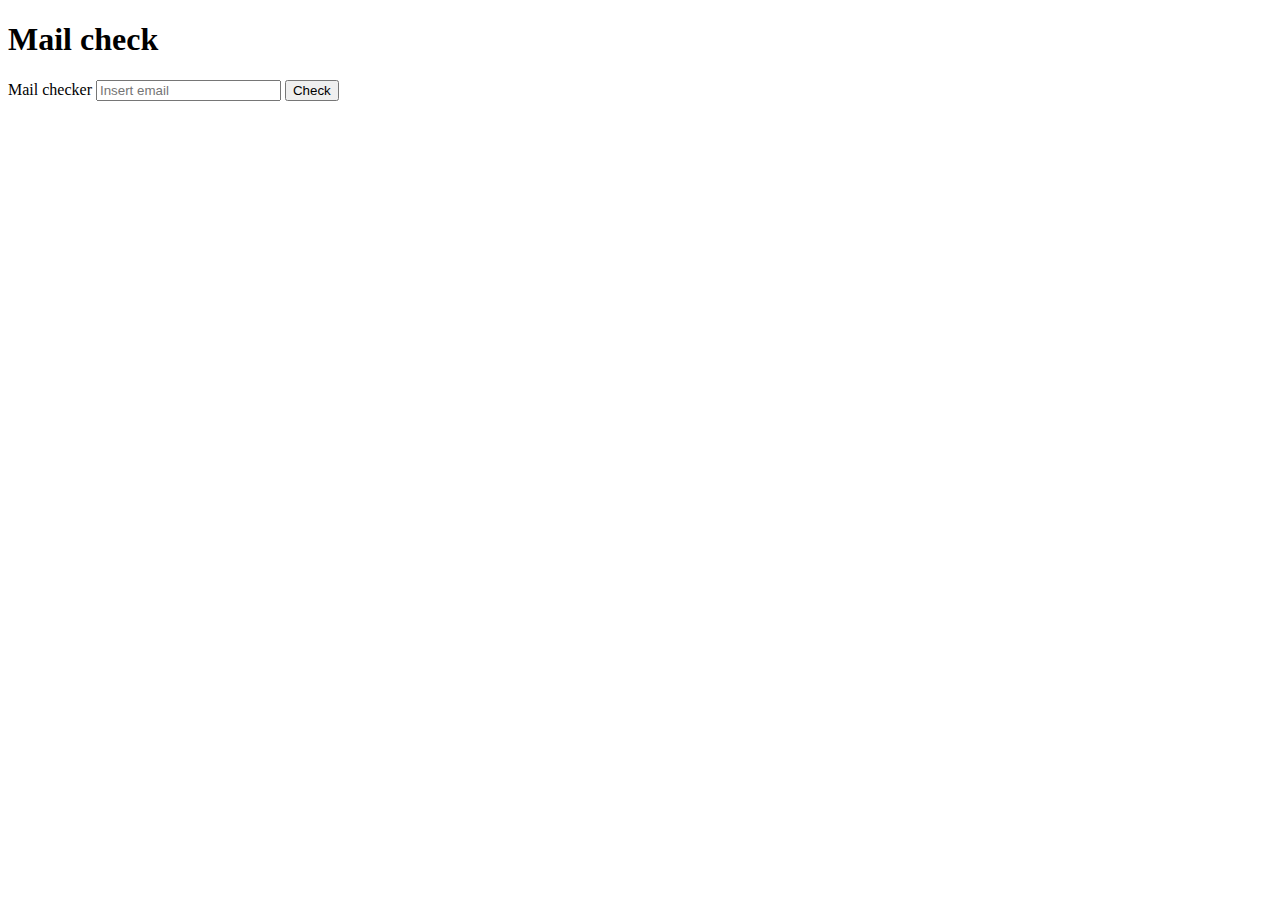
<file: mail/index.html>
<!DOCTYPE html>
<html lang="en">
<head>
    <meta charset="UTF-8">
    <meta http-equiv="X-UA-Compatible" content="IE=edge">
    <meta name="viewport" content="width=device-width, initial-scale=1.0">
    <link href="https://cdn.jsdelivr.net/npm/bootstrap@5.2.0-beta1/dist/css/bootstrap.min.css" rel="stylesheet" integrity="sha384-0evHe/X+R7YkIZDRvuzKMRqM+OrBnVFBL6DOitfPri4tjfHxaWutUpFmBp4vmVor" crossorigin="anonymous">
    <title>Mail</title>
</head>
<body>
    
    <main>
        <div class="container">
            <h1 class="mb-4">Mail check</h1>
            <div class="row justify-content-center">
                <div class="col">
                    <label for="mailCheck">Mail checker</label>
                    <input type="email" id="mailCheck" name="mailCheck" placeholder="Insert email" required>
                    <button class="btn btn-primary btnCheckMail">Check</button>
            </div>
            <div class="row my-5">
                <div class="col">
                    <div>
                        <h1 class="printMessage"></h1>
                    </div>
                </div>
            </div>
        </div>
    </main>

    <script src="js/action.js"></script>
</body>
</html>
</file>
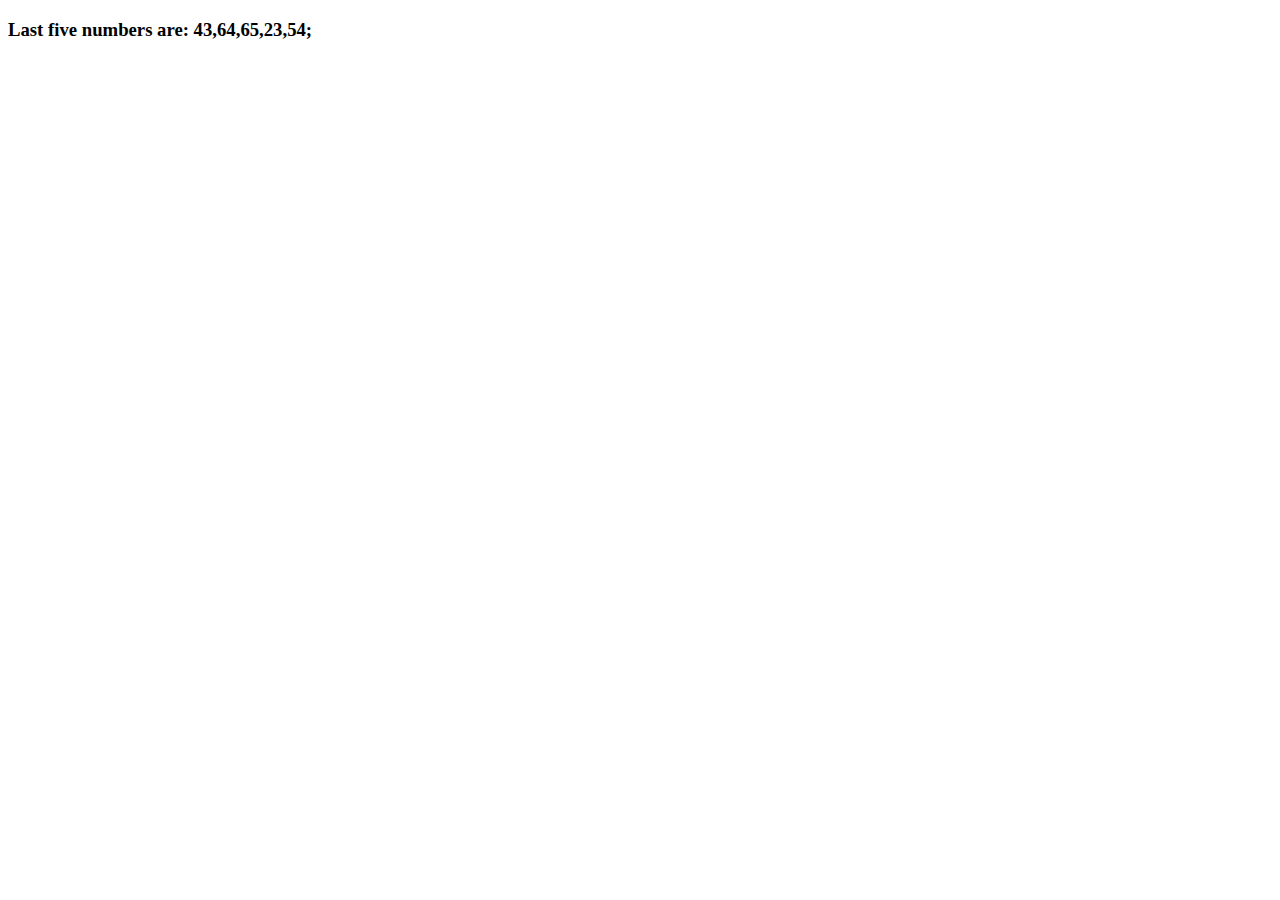
<file: array's tail (bonus)/index_tail.html>
<!DOCTYPE html>
<html lang="en">
<head>
    <meta charset="UTF-8">
    <meta http-equiv="X-UA-Compatible" content="IE=edge">
    <meta name="viewport" content="width=device-width, initial-scale=1.0">
    <link href="https://cdn.jsdelivr.net/npm/bootstrap@5.2.0-beta1/dist/css/bootstrap.min.css" rel="stylesheet" integrity="sha384-0evHe/X+R7YkIZDRvuzKMRqM+OrBnVFBL6DOitfPri4tjfHxaWutUpFmBp4vmVor" crossorigin="anonymous">
    <title>Array's tail</title>
</head>
<body>
    
    <h3 id="printOnScreen"></h3>
    <script src="js/action_tail.js"></script>
</body>
</html>
</file>
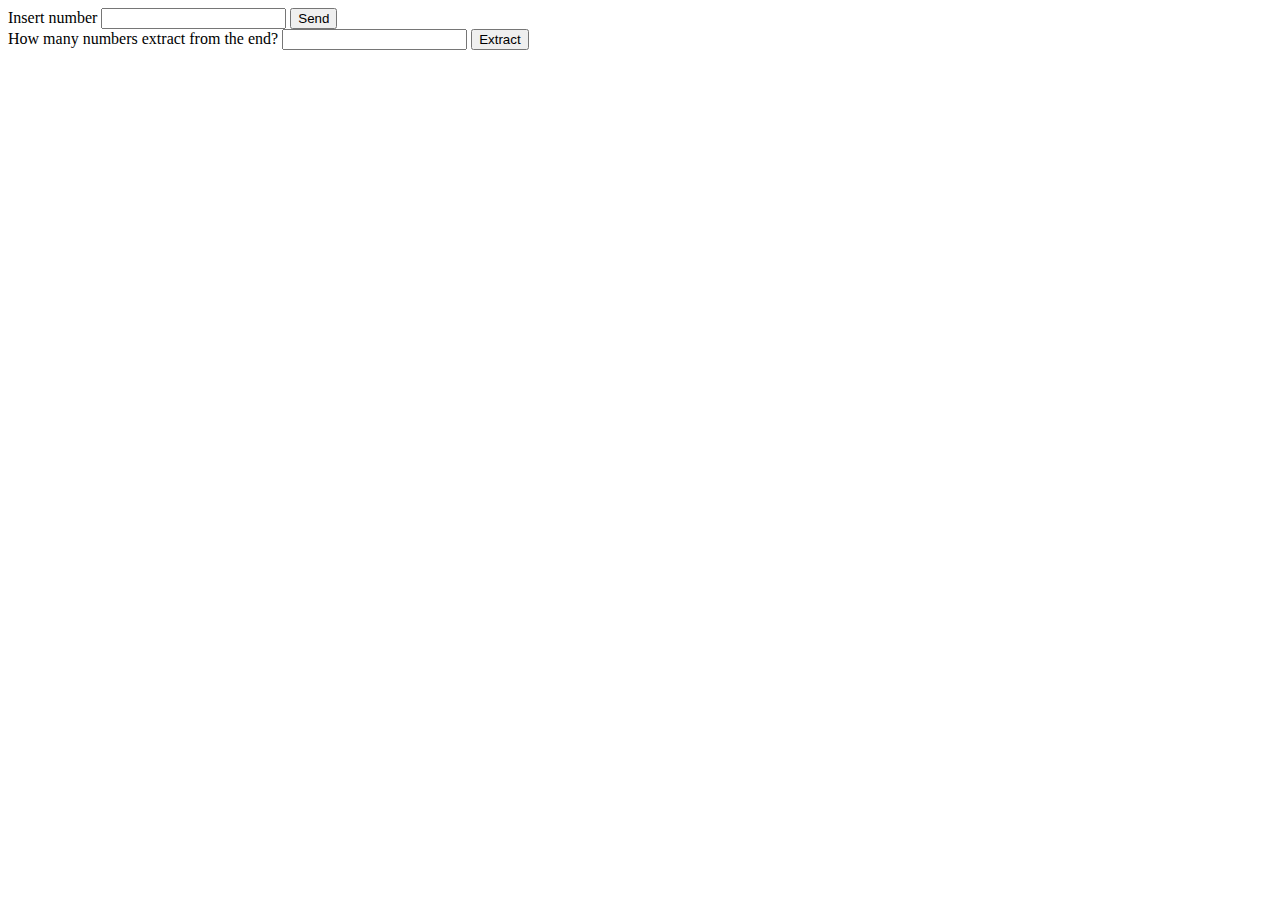
<file: Extra bonus/index _extra_bonus.html>
<!DOCTYPE html>
<html lang="en">
<head>
    <meta charset="UTF-8">
    <meta http-equiv="X-UA-Compatible" content="IE=edge">
    <meta name="viewport" content="width=device-width, initial-scale=1.0">
    <title>Extra bonus</title>
    <link href="https://cdn.jsdelivr.net/npm/bootstrap@5.2.0-beta1/dist/css/bootstrap.min.css" rel="stylesheet" integrity="sha384-0evHe/X+R7YkIZDRvuzKMRqM+OrBnVFBL6DOitfPri4tjfHxaWutUpFmBp4vmVor" crossorigin="anonymous">
</head>
<body>
    <div class="container">
        <div class="row">
            <div class="col">
                <div class="mt-5">
                    <label for="userNumber">Insert number</label>
                    <input type="number" id="userNumber" name="numbers">   
                    <button class="btn btn-primary sendButton">Send</button>
                </div>
            </div>
            <div class="col">
                <div class="mt-5">
                    <label for="userExtract">How many numbers extract from the end?</label>
                    <input type="number" id="userExtract" name="numbers">   
                    <button class="btn btn-primary sendButtonSecond">Extract</button>
                </div>
            </div>
        </div>
        <div class="row">
            <div class="col">
                <ul id="listCasualNum">

                </ul>
            </div>
        </div>
    </div>


    <script src="js/action_extra_bonus.js"></script>
</body>
</html>
</file>
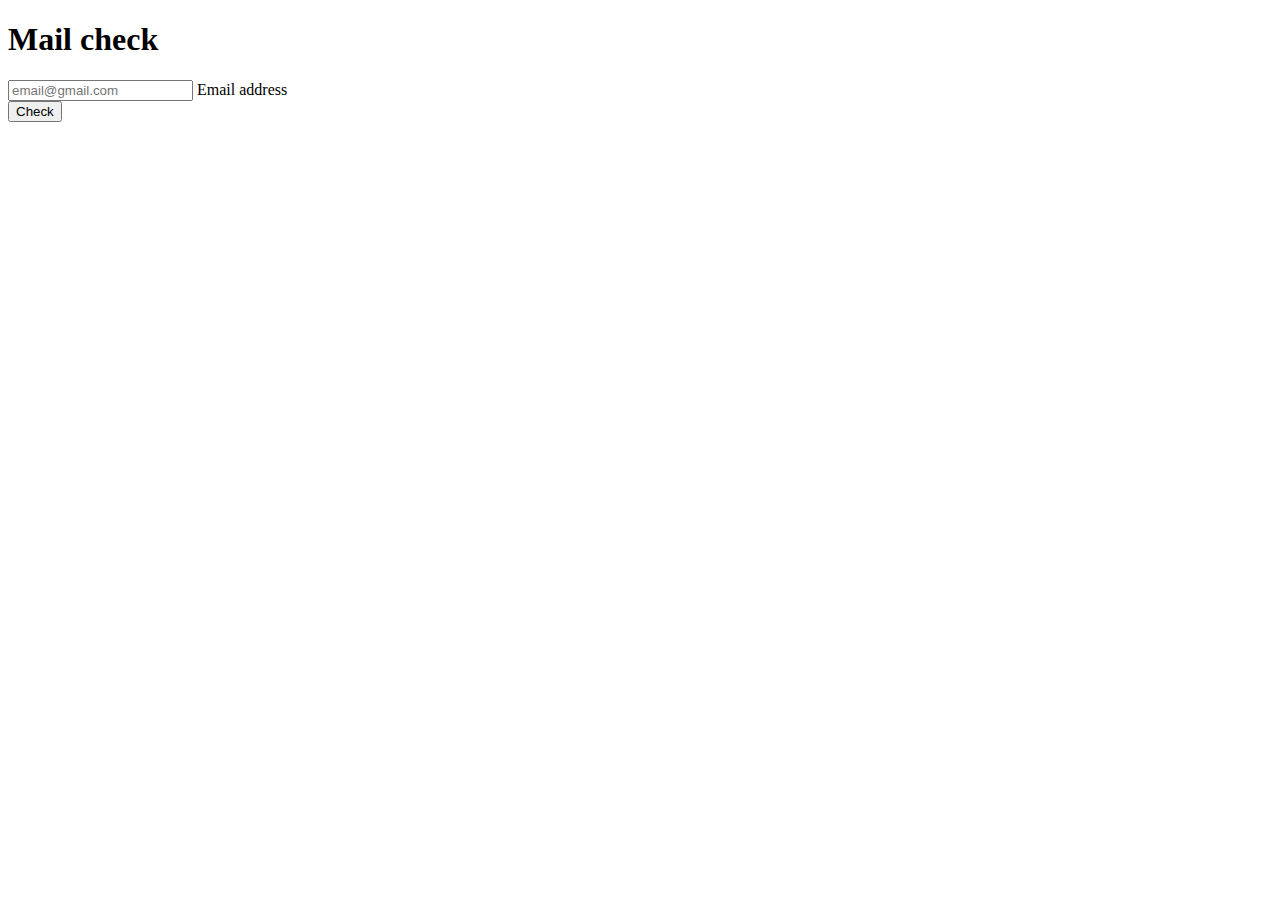
<file: mail/index-mail.html>
<!DOCTYPE html>
<html lang="en">
<head>
    <meta charset="UTF-8">
    <meta http-equiv="X-UA-Compatible" content="IE=edge">
    <meta name="viewport" content="width=device-width, initial-scale=1.0">
    <link href="https://cdn.jsdelivr.net/npm/bootstrap@5.2.0-beta1/dist/css/bootstrap.min.css" rel="stylesheet" integrity="sha384-0evHe/X+R7YkIZDRvuzKMRqM+OrBnVFBL6DOitfPri4tjfHxaWutUpFmBp4vmVor" crossorigin="anonymous">
    <title>Mail</title>
</head>
<body>
    
    <main>
        <div class="container">
            <h1 class="mb-4 text-center">Mail check</h1>
            <div class="row justify-content-center">
                <div class="col-md-8">
                    <div class="form-floating mb-3">
                        <input type="email" class="form-control" id="mailCheck" name="mailCheck" placeholder="email@gmail.com" required>    
                        <label for="mailCheck">Email address</label>
                    </div>
            </div>
            <div class="text-center">
                <button class="btn btn-primary btn-block btnCheckMail">Check</button>
            </div>
            <div class="row my-5">
                <div class="col">
                    <div>
                        <h1 class="printMessage text-center"></h1>
                    </div>
                </div>
            </div>
        </div>
    </main>

    <script src="js/action-mail.js"></script>
</body>
</html>
</file>
